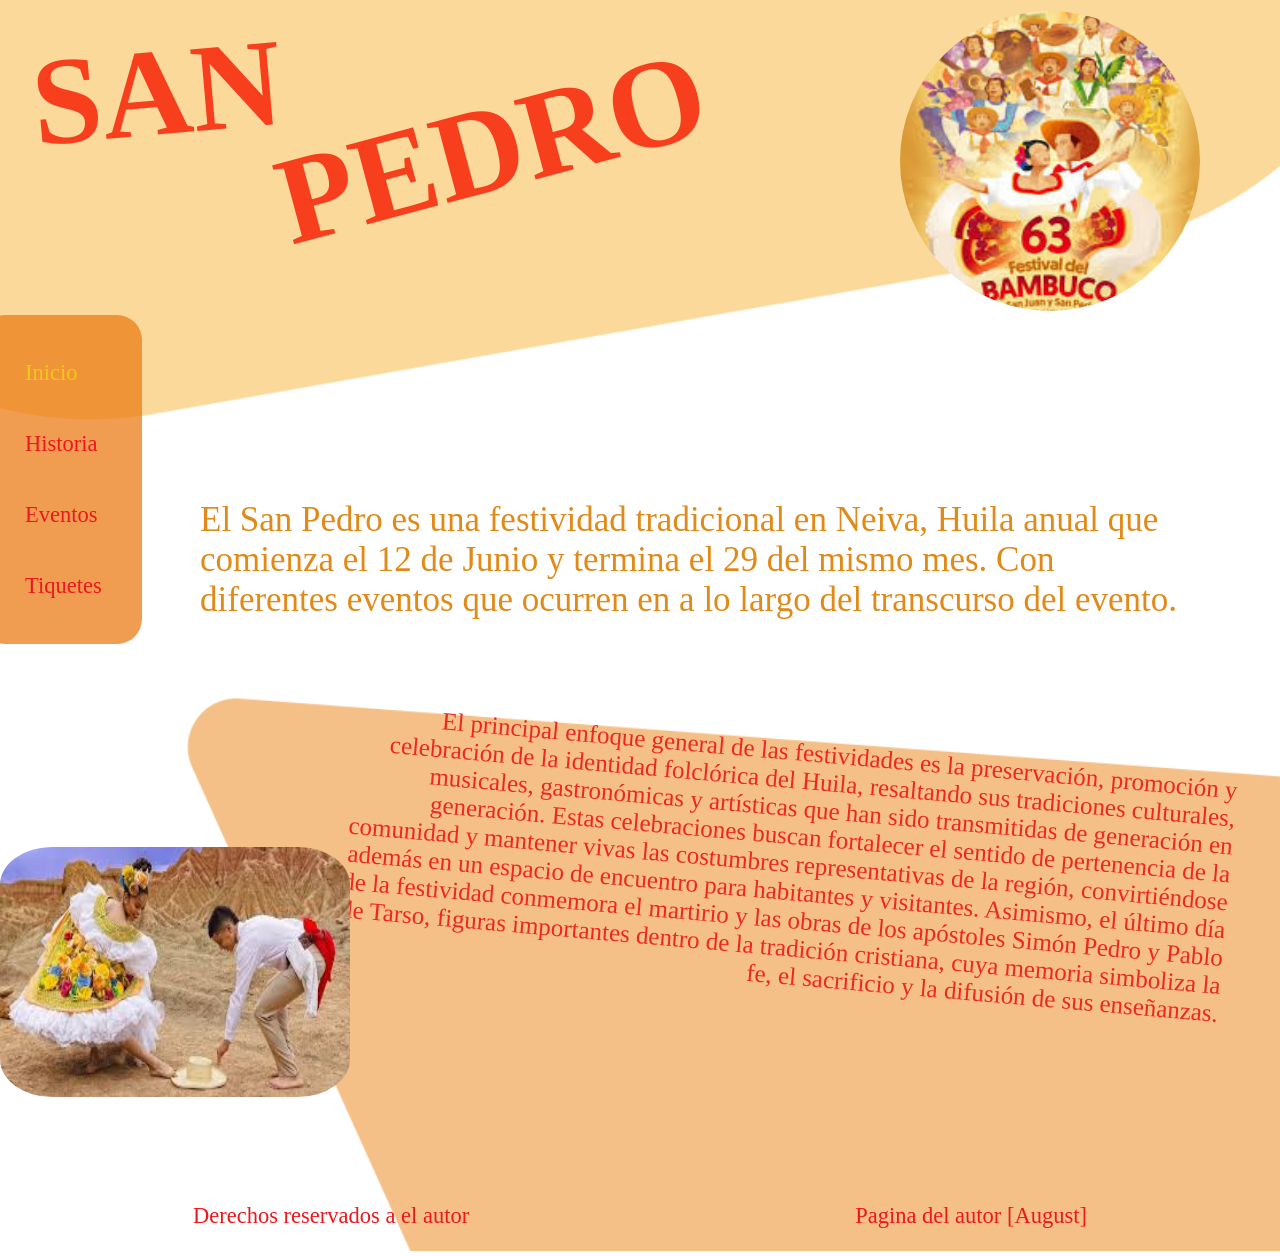
<file: index.html>
<!DOCTYPE html>
<html lang="en">
<head>
    <meta charset="UTF-8">
    <meta name="viewport" content="width=device-width, initial-scale=1.0">
    <link rel="stylesheet" href="styles.css">
    <title>San Pedro</title>
</head>
<body class="body1">
    <header>
        <nav class="header_nav">
            <a href="index.html" class="link link--active" >Inicio</a>
            <a href="history.html" class="link">Historia</a>
            <a href="events.html" class="link">Eventos</a>
            <a href="tickets.html" class="link">Tiquetes</a>
        </nav>
    </header>
    <main>
        <article class="main_article" >
            <h3 class="title" >SAN</h3>
            <h3 class="title2" >PEDRO</h3>
            <img id="Img1" src="Sp.jpeg" alt="Logo de el sexagésimo tercero Festival del Bambuco en el Huila, Neiva.">
        </article>
        <div>
            <p>El San Pedro es una festividad tradicional en Neiva, Huila anual que comienza el 12 de Junio y termina el 29 del mismo mes. Con diferentes eventos que ocurren en a lo largo del transcurso del evento.</p>
        </div>
        <article class="main_article-text">
            <p class="main_article-text--text">El principal enfoque general de las festividades es la preservación, promoción y celebración de la identidad folclórica del Huila, resaltando sus tradiciones    culturales, musicales, gastronómicas y artísticas que han sido transmitidas de  generación en generación. Estas celebraciones buscan fortalecer el sentido de pertenencia de la comunidad y mantener vivas las costumbres representativas de la región, convirtiéndose además en un   espacio de encuentro para habitantes y visitantes. Asimismo, el último día de la festividad conmemora el martirio y las obras de los apóstoles Simón Pedro y Pablo de Tarso, figuras importantes dentro de la tradición cristiana, cuya memoria simboliza la fe, el sacrificio y la difusión de sus enseñanzas.</p>
            <img id="Img2" src="ps.jpeg" alt="Una pareja realizando el baile tipico del Sanjuanero huilense en el desierto de la tatacoa.">
        </article>
    </main>
    <footer>
        <div class="container">
            <p class="footerP" id="ultimo">Derechos reservados a el autor</p>
            <a href="https://www.huila.gov.co/" id="ultimo">Pagina del autor [August]</a>
        </div>
    </footer>
</body>
</html>
</file>
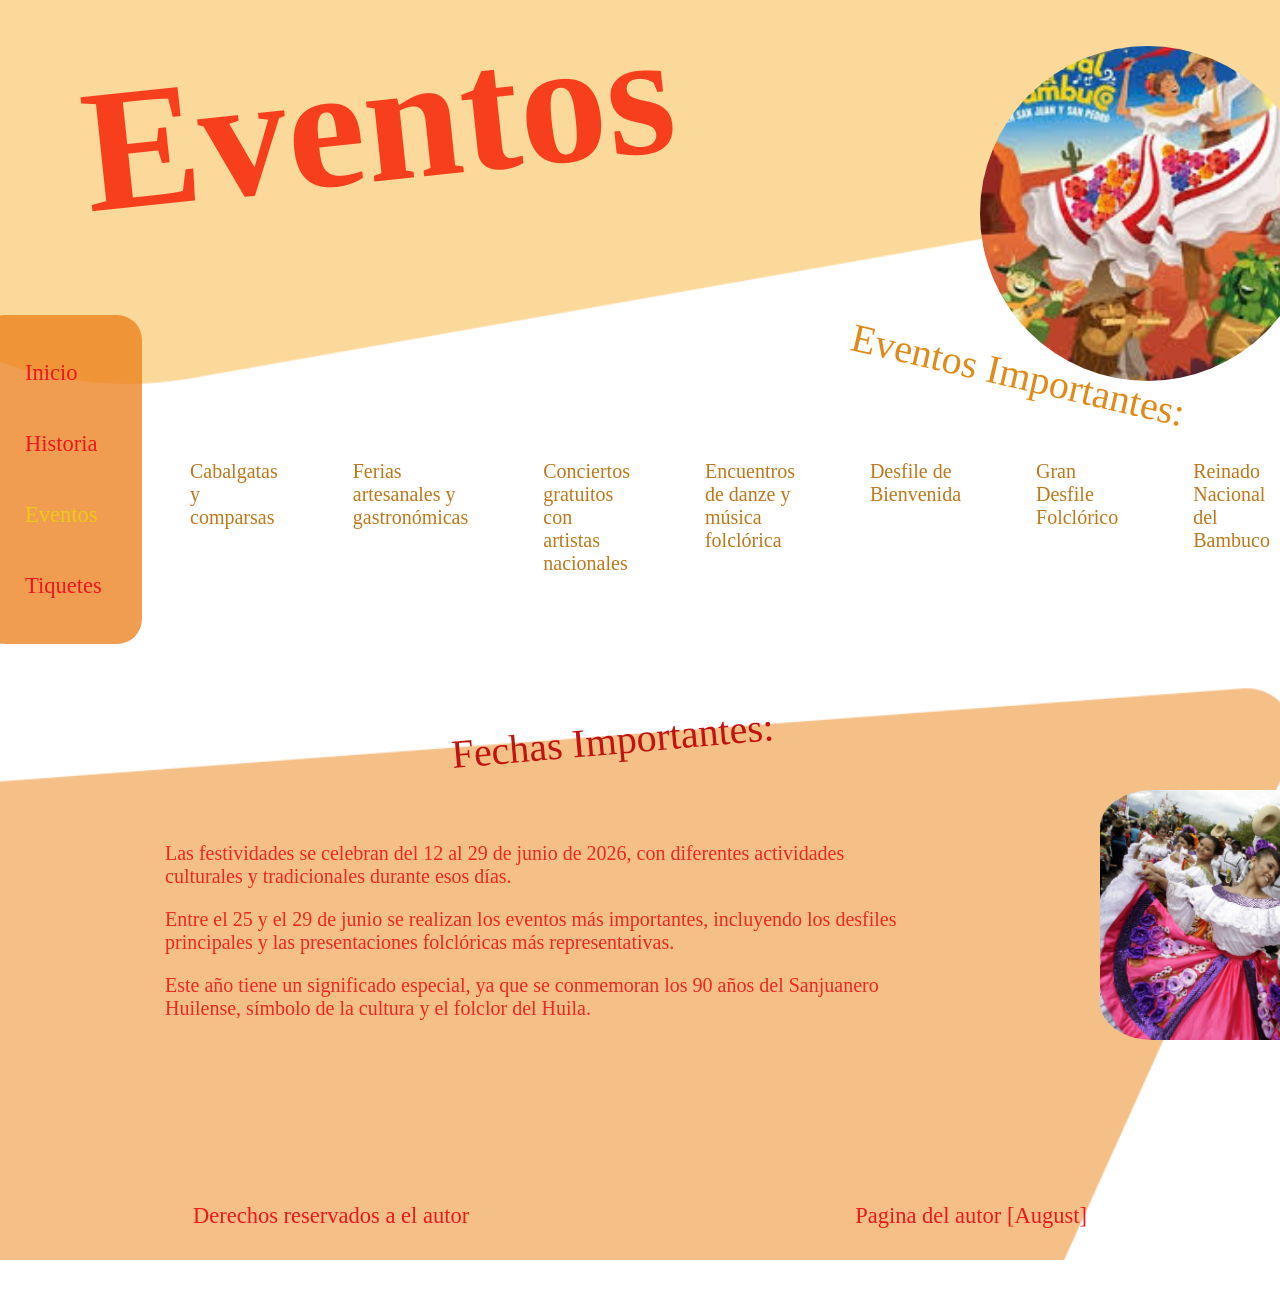
<file: events.html>
<!DOCTYPE html>
<html lang="en">
<head>
    <meta charset="UTF-8">
    <meta name="viewport" content="width=device-width, initial-scale=1.0">
    <link rel="stylesheet" href="styles.css">
    <title>San Pedro</title>
</head>
<body class="body3">
    <header>
        <nav class="header_nav">
            <a href="index.html" class="link" >Inicio</a>
            <a href="history.html" class="link">Historia</a>
            <a href="events.html" class="link link--active">Eventos</a>
            <a href="tickets.html" class="link">Tiquetes</a>
        </nav>
    </header>
    <main>
        <article class="main_article" >
            <h3 class="title3" >Eventos</h3>
            <img id="Img_1" src="pSS.jpeg" alt="Logo de el sexagésimo quinto Festival del Bambuco en el Huila, Neiva.">
        </article>
        <div>
            <p class="main_div-text">Eventos Importantes:</p>
            <div class="main_div-div">
                <ul>Cabalgatas y comparsas</ul>
                <ul>Ferias artesanales y gastronómicas</ul>
                <ul>Conciertos gratuitos con artistas nacionales</ul>
                <ul>Encuentros de danze y música folclórica</ul>
                <ul>Desfile de Bienvenida</ul>
                <ul>Gran Desfile Folclórico</ul>
                <ul>Reinado Nacional del Bambuco</ul>
                <ul>Concurso del Sanjuanero Huilense</ul>
            </div>
        </div>
        <article class="main_article-text">
            <p class="main_article-text--title">Fechas Importantes:</p>
            <div class="main_article-text--ul">
                <ul>Las festividades se celebran del 12 al 29 de junio de 2026, con diferentes actividades culturales y tradicionales durante esos días.</ul>
                <ul>Entre el 25 y el 29 de junio se realizan los eventos más importantes, incluyendo los desfiles principales y las presentaciones folclóricas más representativas.</ul>
                <ul>Este año tiene un significado especial, ya que se conmemoran los 90 años del Sanjuanero Huilense, símbolo de la cultura y el folclor del Huila.</ul>
            </div>
            <img id="Img_2" src="RE.jpeg" alt="Un grupo de bailarines en la festividad realizando un baile tipico de la region.">
        </article>
    </main>
    <footer>
        <div class="container">
            <p class="footerP" id="ultimo">Derechos reservados a el autor</p>
            <a href="https://www.huila.gov.co/" id="ultimo">Pagina del autor [August]</a>
        </div>
    </footer>
</body>
</html>
</file>
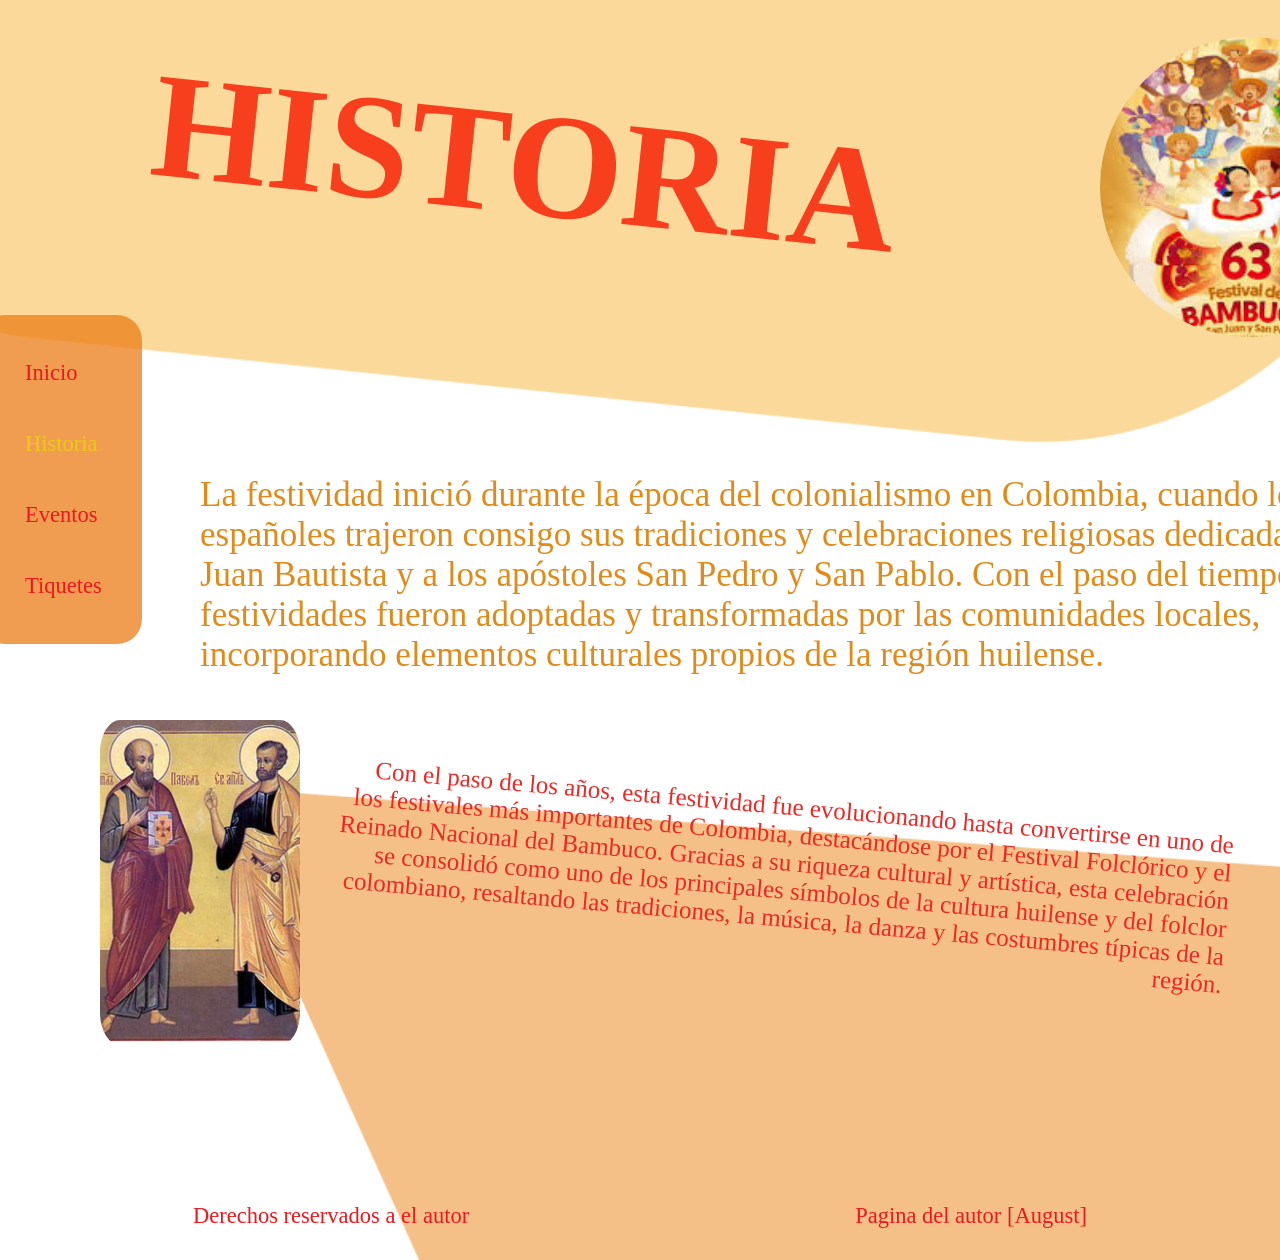
<file: history.html>
<!DOCTYPE html>
<html lang="en">
<head>
    <meta charset="UTF-8">
    <meta name="viewport" content="width=device-width, initial-scale=1.0">
    <link rel="stylesheet" href="styles.css">
    <title>San Pedro</title>
</head>
<body class="body2">
    <header>
        <nav class="header_nav">
            <a href="index.html" class="link">Inicio</a>
            <a href="history.html" class="link link--active">Historia</a>
            <a href="events.html" class="link">Eventos</a>
            <a href="tickets.html" class="link">Tiquetes</a>
        </nav>
    </header>
    <main>
        <article class="main_article2" >
            <h3 class="title_sec" >HISTORIA</h3>
            <img id="Img-1" src="Sp.jpeg" alt="Logo de el sexagésimo tercero Festival del Bambuco en el Huila, Neiva.">
        </article>
        <div class="center_text">
            <p>La festividad inició durante la época del colonialismo en Colombia, cuando los españoles trajeron consigo sus tradiciones y celebraciones religiosas dedicadas a San Juan Bautista y a los apóstoles San Pedro y San Pablo. Con el paso del tiempo, estas festividades fueron adoptadas y transformadas por las comunidades locales, incorporando elementos culturales propios de la región huilense.</p>
        </div>
        <article class="main_article-text">
            <p class="main_article-text--text">Con el paso de los años, esta festividad fue evolucionando hasta convertirse en uno de los festivales más importantes de Colombia, destacándose por el Festival Folclórico y el Reinado Nacional del Bambuco. Gracias a su riqueza cultural y artística, esta celebración se consolidó como uno de los principales símbolos de la cultura huilense y del folclor colombiano, resaltando las tradiciones, la música, la danza y las costumbres típicas de la región.</p>
            <img id="Img-2" src="His.jpg" alt="El apostol San Pedro con la Sagrada Biblia y San Pablo al lado con una Llave.">
        </article>
    </main>
    <footer>
        <div class="container">
            <p class="footerP" id="ultimo">Derechos reservados a el autor</p>
            <a href="https://www.huila.gov.co/" id="ultimo">Pagina del autor [August]</a>
        </div>
    </footer>
</body>
</html>
</file>
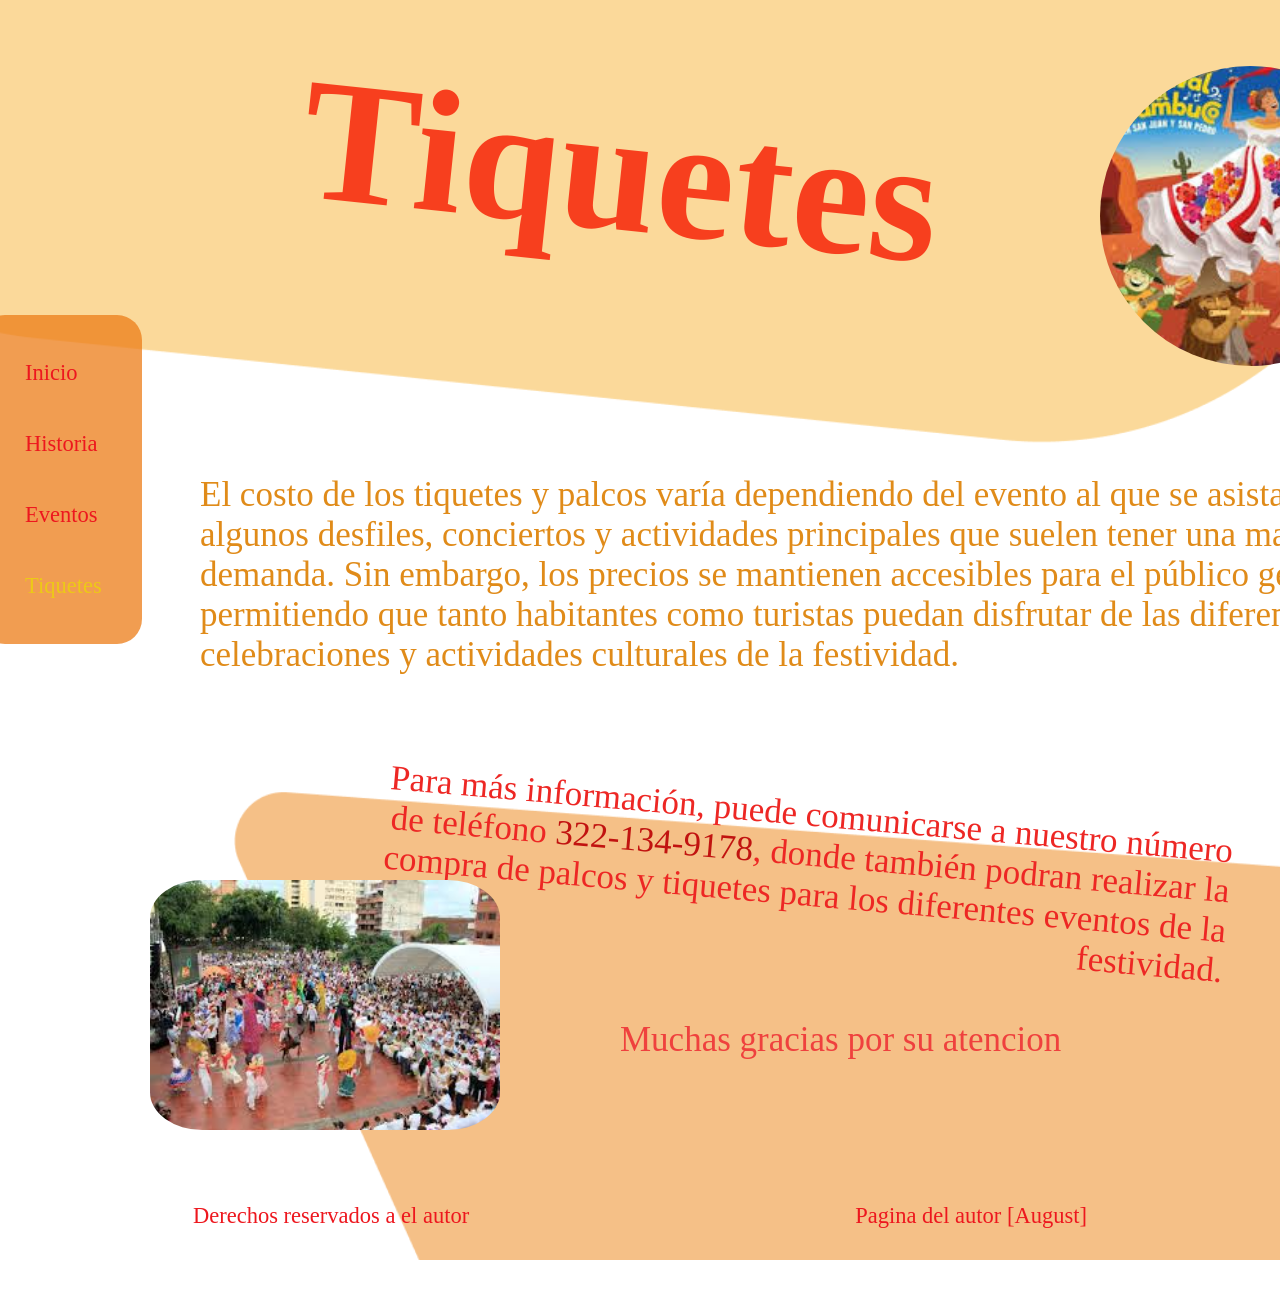
<file: tickets.html>
<!DOCTYPE html>
<html lang="en">
<head>
    <meta charset="UTF-8">
    <meta name="viewport" content="width=device-width, initial-scale=1.0">
    <link rel="stylesheet" href="styles.css">
    <title>San Pedro</title>
</head>
<body class="body2">
    <header>
        <nav class="header_nav">
            <a href="index.html" class="link">Inicio</a>
            <a href="history.html" class="link">Historia</a>
            <a href="events.html" class="link">Eventos</a>
            <a href="tickets.html" class="link link--active">Tiquetes</a>
        </nav>
    </header>
    <main>
        <article class="main_article2" >
            <h3 class="title_qua" >Tiquetes</h3>
            <img id="Img-1" src="pSS.jpeg" alt="Logo de el sexagésimo tercero Festival del Bambuco en el Huila, Neiva.">
        </article>
        <div class="center_text">
            <p>El costo de los tiquetes y palcos varía dependiendo del evento al que se asista, ya que algunos desfiles, conciertos y actividades principales que suelen tener una mayor demanda. Sin embargo, los precios se mantienen accesibles para el público general, permitiendo que tanto habitantes como turistas puedan disfrutar de las diferentes celebraciones y actividades culturales de la festividad.</p>
        </div>
        <article class="main_article-text">
            <p class="main_article-text--text2">Para más información, puede comunicarse a nuestro número de teléfono <span class="number">322-134-9178</span>, donde también podran realizar la compra de palcos y tiquetes para los diferentes eventos de la festividad.</p>
            <p class="main_article-text--text3">Muchas gracias por su atencion</p>
            <img id="Img-3" src="pu.jpeg" alt="El apostol San Pedro con la Sagrada Biblia y San Pablo al lado con una Llave.">
        </article>
    </main>
    <footer>
        <div class="container">
            <p class="footerP" id="ultimo">Derechos reservados a el autor</p>
            <a href="https://www.huila.gov.co/" id="ultimo">Pagina del autor [August]</a>
        </div>
    </footer>
</body>
</html>
</file>
<file: styles.css>
*{
    box-sizing: border-box;
}
.body1{
    margin: 0;
    min-height: 100vh;
    background-image: url(Bg1.png);
    background-repeat: no-repeat;
    background-size: cover;
    background-position: center;
}
.body2{
    margin: 0;
    min-height: 140vh;
    background-image: url(Bg2.png);
    background-repeat: no-repeat;
    background-size: cover;
    background-position: center;
}
.body3{
    margin: 0;
    min-height: 140vh;
    background-image: url(Bg3.png);
    background-repeat: no-repeat;
    background-size: cover;
    background-position: center;
}
.main_article{
    position: relative;
    height: 350px;
}
.main_article2{
    position: relative;
    height: 325px;
}
.main_article-text{
    position: absolute;
    height: 300px;
    margin: 0px;
}
.container{
    display: flex;
    align-items: center;
    justify-content: space-around;
}
#Img1{
    width: 300px;
    height: 300px;
    border-radius: 50%;
    object-fit: cover;
    position: relative;
    bottom: 275px;
    left: 900px;
}
#Img2{
    width: 350px;
    height: 250px;
    border-radius: 15%;
    position: relative;
    bottom: 155px;
}
#Img-1{
    width: 300px;
    height: 300px;
    border-radius: 50%;
    object-fit: cover;
    position: relative;
    bottom: 135px;
    left: 1100px;
}
#Img-2{
    width: 200px;
    height: 325px;
    border-radius: 10%; 
    object-fit: cover;
    position: absolute;
    left: 100px;
    bottom: -35px;
}
#Img_1{
    width: 335px;
    height: 335px;
    border-radius: 50%;
    object-fit: cover;
    position: relative;
    bottom: 155px;
    left: 980px;
}
#Img_2{
    width: 350px;
    height: 250px;
    border-radius: 15%;
    position: relative;
    bottom: 250px;
    left: 1100px;
}
#Img-3{
    width: 350px;
    height: 250px;
    border-radius: 15%;
    position: relative;
    bottom: 180px;
    left: 150px;
}
h3{
    font-size: 125px;
    color: #F73F1E;
    margin: 0px;
}
.number{
    color: #C11310;
}
main div p{
    color: #E08B19;
    font-size: 35px;
    padding-left: 200px;
    margin-top: 150px;
}
.main_div-text{
    margin-top: -20px;
    margin-left: 650px;
    transform: rotate(13deg);
    font-size: 40px;
}
.main_article-text--text3{
    color: #EF413E;
    margin-left: 620px;
    margin-top: 80px;
    margin-bottom: 0px;
    font-size: 35px;
}
.main_article-text--text2{
    padding-left: 345px;
    padding-right: 50px;
    text-align: right;
    transform: rotate(5deg);
    margin-top: 70px;
    font-size: 35px;
}
.main_div-div{
    color: #BD781C;
    display: flex;
    gap: 35px;
    padding: 0;
    margin-bottom: 0;
    margin-top: 62.5px;
    padding-left: 150px;
    font-size: 20px;
}
.main_article-text--title{
    color: #C11310;
    font-size: 40px;
    transform: rotate(-5deg);
    margin-top: 100px;
    margin-left: 450px;
}
.main_article-text--ul{
    color: #ED2724;
    font-size: 20px;
    margin-top: 100px;
    padding-left: 125px;
    padding-right: 375px;

}
article p{
    color: #ED2724;
}
footer{
    color: #ED171E;
    text-decoration: None;
    margin-bottom: 0px;
    margin-top: 100px;
}
a{
    color: #ED171E;
    text-decoration: None;
    font-size: 22.5px;
}
.header_nav{
    position: fixed;
    display: flex;
    flex-direction: column;
    top: 35%;
    left: -20px;
    gap: 45px;
    background-color: rgba(237, 124, 23, 0.75);
    padding: 45px;
    padding-right: 40px;
    border-radius: 25px;
    z-index: 1;
}
.title{
    transform: rotate(-5deg);
    position: relative;
    left: 30px;
    bottom: 20px;
}
.title2{
    transform: rotate(-15deg);
    position: relative;
    bottom: 165px;
    left: 260px;
}
.title3{
    transform: rotate(-6deg);
    position: relative;
    left: 80px;
    bottom: 10px;
    font-size: 175px;
}
.title_sec{
    transform: rotate(6deg);
    position: relative;
    font-size: 150px;
    top: 100px;
    left: 150px;
}
.title_qua{
    transform: rotate(6deg);
    position: relative;
    font-size: 175px;
    top: 100px;
    left: 300px;
}
main{
    width: 1200px;
    height: 120vh;
}
.main_article-text--text{
    padding-left: 335px;
    padding-right: 50px;
    text-align: right;
    transform: rotate(5deg);
    margin-top: 70px;
    font-size: 25px;
}
.center_text{
    margin: 0px;
    width: 1400px;
}
#ultimo{
    font-size: 22.5px;
}
.link--active{
    color: #EDC917;
}
</file>
